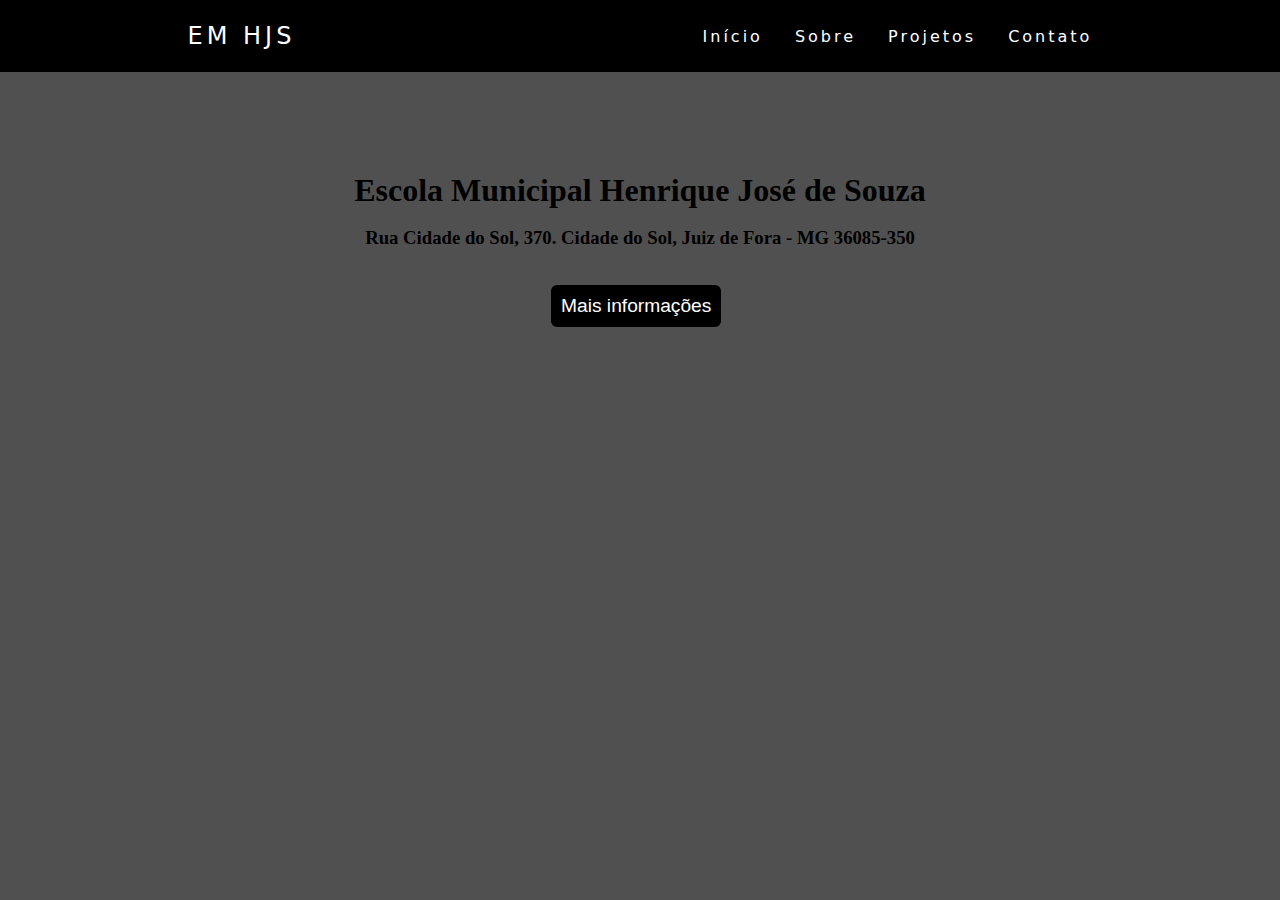
<file: index.html>
<!DOCTYPE html>
<html lang="pt-br">
  <head>
    <meta charset="UTF-8" />
    <meta http-equiv="X-UA-Compatible" content="IE=edge" />
    <meta name="viewport" content="width=device-width, initial-scale=1.0" />
    <title>Navbar</title>
    <link rel="stylesheet" href="css1.css" />
  </head>

  <body>
    <header>
      <nav>
        <a class="logo" href="/">EM HJS</a>
        <div class="mobile-menu">
          <div class="line1"></div>
          <div class="line2"></div>
          <div class="line3"></div>
        </div>
        <ul class="nav-list">
          <li><a href="mais.html">Início</a></li>
          <li><a href="#">Sobre</a></li>
          <li><a href="#">Projetos</a></li>
          <li><a href="#">Contato</a></li>
        </ul>
      </nav>
    </header>
    <main>
        <div class="centro">
            <h1>Escola Municipal Henrique José de Souza</h1> <br>
            <h3>Rua Cidade do Sol, 370. Cidade do Sol, Juiz de Fora - MG 36085-350
            </h3>
        </div> <br><br>
        <div class="button">
            <button>Mais informações</button>
        </div>
    </main>
    <script src="mobile.js"></script>
  </body>
</html
</file>
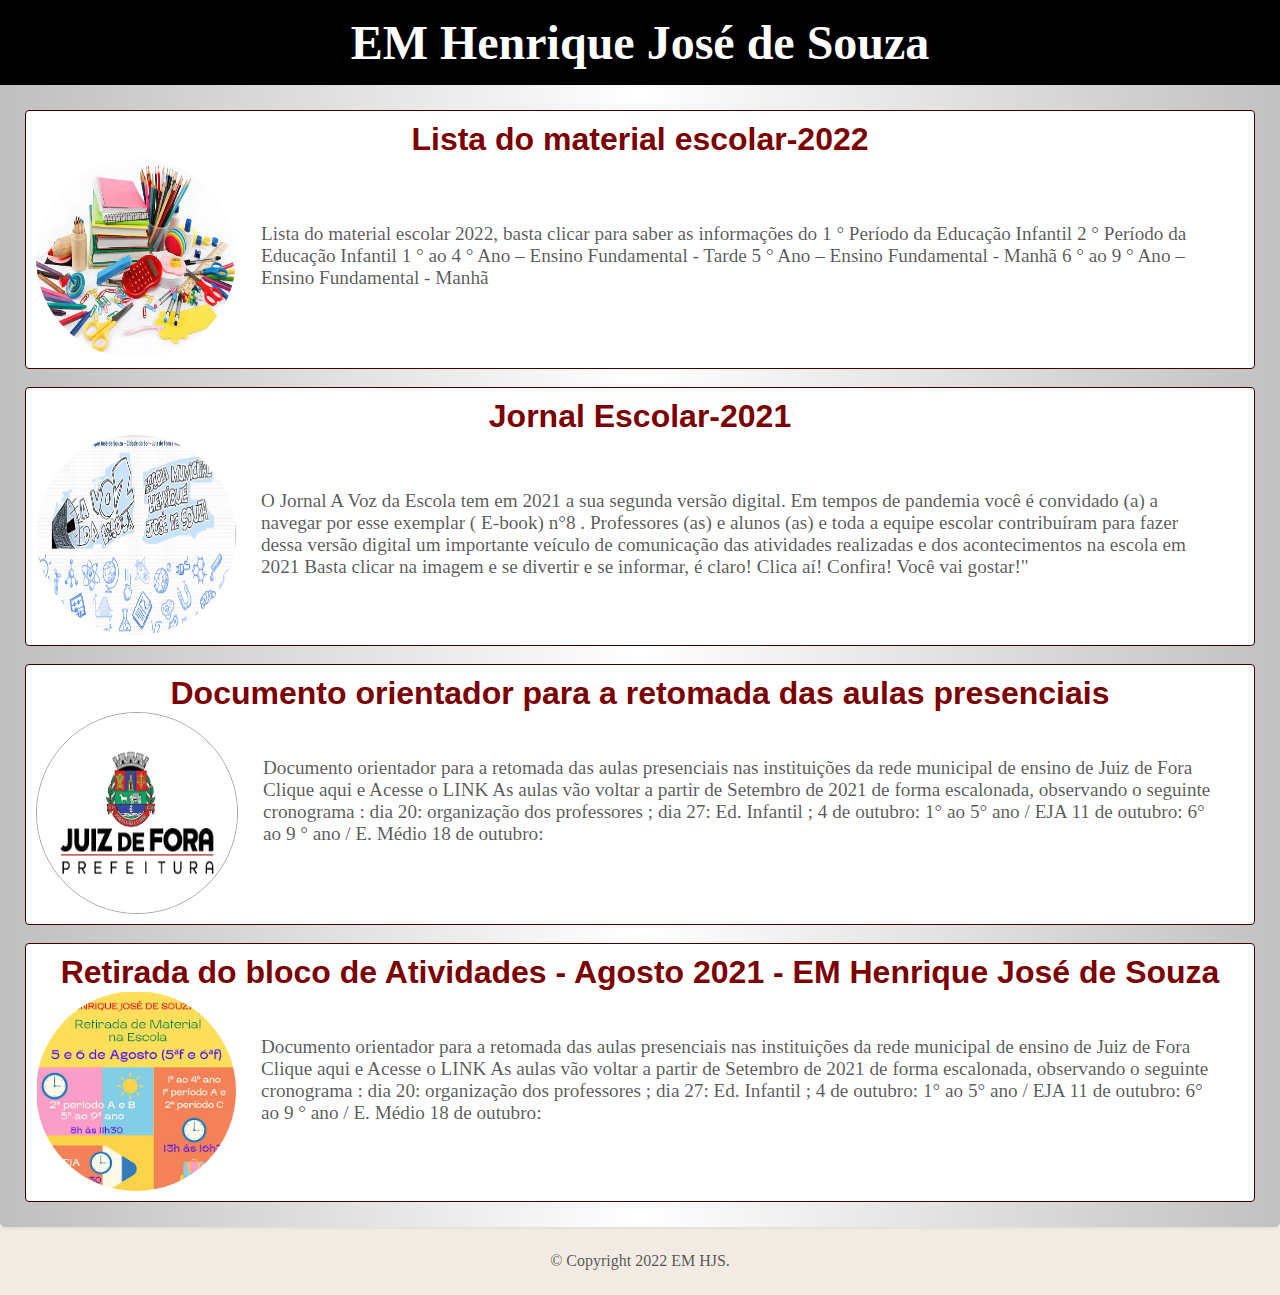
<file: mais.html>
<!DOCTYPE html>
<html lang="pt-br">
<head>
    <meta charset="UTF-8">
    <meta http-equiv="X-UA-Compatible" content="IE=edge">
    <meta name="viewport" content="width=device-width, initial-scale=1.0">
    <title>Document</title>
    <link rel="stylesheet" href="css6.css">
</head>
<body>
    <header>
        <nav class="nav-bar">
            <a href="index.html">
                <h1>EM Henrique José de Souza</h1>
            </a>
        </nav>
    </header>
    <main class="conteudo">
        <section class="material-escolar">
            <a href="">
                <div class="material">
                    <h1>Lista do material escolar-2022</h1>
                    <div class="list-material">
                        <img src="imagens/material.jpg" alt="">
                        <p>Lista do material escolar
                             2022, basta clicar para saber as informações do 1 °  Período da Educação Infantil 2 °  Período da Educação Infantil 1 °   ao 4 °   Ano – Ensino Fundamental - Tarde 5 °   Ano – Ensino Fundamental - Manhã 6 °   ao 9 °   Ano – Ensino Fundamental - Manhã
                        </p>
                    </div>
                </div>
            </a>
        </section> <br>
        <section class="Jornal-escolar">
            <a href="">
                <div class="jornal">
                    <h1>Jornal Escolar-2021</h1>
                    <div class="list-jornal">
                        <img src="imagens/jornal.png" alt="">
                        <p>O Jornal A Voz da Escola tem em 2021 a sua segunda versão digital. Em tempos de pandemia você é convidado (a) a navegar por esse exemplar ( E-book)  n°8 . Professores (as) e alunos (as) e toda a equipe escolar contribuíram para fazer dessa versão digital um importante veículo de comunicação das atividades realizadas e dos acontecimentos na escola em 2021  Basta clicar na imagem e se divertir e se informar, é claro!   Clica aí! Confira!                 Você vai gostar!"
                        </p>
                    </div>
                </div>
            </a>
        </section> <br>
        <section class="prefeitura-escolar">
            <a href="">
                <div class="prefeitura">
                    <h1>Documento orientador para a retomada das aulas presenciais 
                    </h1>
                    <div class="list-prefeitura">
                        <img src="imagens/prefeitu2.png" alt="">
                        <p>Documento orientador para a retomada das aulas presenciais nas instituições da rede municipal de ensino de Juiz de Fora Clique aqui e Acesse o LINK As aulas vão voltar a partir de Setembro  de 2021 de forma escalonada, observando o seguinte cronograma : dia 20:  organização  dos professores ; dia 27: Ed. Infantil ; 4 de outubro: 1° ao 5° ano / EJA 11 de outubro: 6° ao 9 ° ano / E. Médio 18 de outubro:
                        </p>
                    </div>
                </div>
            </a>
        </section> <br>
        <section class="atividades-escolar">
            <a href="">
                <div class="atividades">
                    <h1>Retirada do bloco de Atividades - Agosto 2021 - EM Henrique José de Souza
 
                    </h1>
                    <div class="list-atividades">
                        <img src="imagens/atividades.png" alt="">
                        <p> Documento orientador para a retomada das aulas presenciais nas instituições da rede municipal de ensino de Juiz de Fora Clique aqui e Acesse o LINK As aulas vão voltar a partir de Setembro  de 2021 de forma escalonada, observando o seguinte cronograma : dia 20:  organização  dos professores ; dia 27: Ed. Infantil ; 4 de outubro: 1° ao 5° ano / EJA 11 de outubro: 6° ao 9 ° ano / E. Médio 18 de outubro: 
                        </p>
                    </div>
                </div>
            </a>
        </section>
    </main>
    <section class="final">
     
        <p> © Copyright 2022 EM HJS.</p>
           


    </section>
</body>
</html>
</file>
<file: css1.css>
* {
    margin: 0;
    padding: 0;
  }
  body{
      overflow-y: hidden;
      overflow-x: hidden;
  }
  
  a {
    color: #fff;
    text-decoration: none;
    transition: 0.3s;
  }
  
  a:hover {
    opacity: 0.7;
  }
  
  .logo {
    font-size: 24px;
    text-transform: uppercase;
    letter-spacing: 4px;
  }
  
  nav {
    display: flex;
    justify-content: space-around;
    align-items: center;
    font-family: system-ui, -apple-system, Helvetica, Arial, sans-serif;
    background: #000000;
    height: 8vh;
  }
  
  main {
    background: rgb(80, 80, 80);
    background-size: cover;
    height: 92vh;
  }
  .centro {
      text-align: center;
      padding-top:100px ;
  }
  button {
      padding: 10px;
      cursor: pointer;
      border-radius: 6px;
      font-size: 1.2em;
      background-color: #000000;
      color: #fff;
      box-shadow: 0;
      border: 0;
      margin-left: 15%;
      transition: all 0.3s ease;

    }
    button:hover{
     
            letter-spacing: -0.5px;
    }
  .button{
      padding-left: 33%;
      
  }
  .nav-list {
    list-style: none;
    display: flex;
  }
  
  .nav-list li {
    letter-spacing: 3px;
    margin-left: 32px;
  }
  
  .mobile-menu {
    display: none;
    cursor: pointer;
  }
  
  .mobile-menu div {
    width: 32px;
    height: 2px;
    background: #fff;
    margin: 8px;
    transition: 0.3s;
  }
  
  @media (max-width: 999px) {
    body {
      overflow-x: hidden;
    }
    .nav-list {
      position: absolute;
      top: 8vh;
      right: 0;
      width: 50vw;
      height: 92vh;
      background: #080808;
      flex-direction: column;
      align-items: center;
      justify-content: space-around;
      transform: translateX(100%);
      transition: transform 0.3s ease-in;
    }
    .nav-list li {
      margin-left: 0;
      opacity: 0;
    }
    .mobile-menu {
      display: block;
    }
    button {
        padding: 10px;
        margin-left: -10%;
       
    

    } 
    main{
        padding: 10px;
    }
    
  }

  
  .nav-list.active {
    transform: translateX(0);
  }
  
  @keyframes navLinkFade {
    from {
      opacity: 0;
      transform: translateX(50px);
    }
    to {
      opacity: 1;
      transform: translateX(0);
    }
  }
  
  .mobile-menu.active .line1 {
    transform: rotate(-45deg) translate(-8px, 8px);
  }
  
  .mobile-menu.active .line2 {
    opacity: 0;
  }
  
  .mobile-menu.active .line3 {
    transform: rotate(45deg) translate(-5px, -7px);
  }
  @media(max-width:900px) and (min-width:450px) {
    .button {
        padding-left: 40%;

    
    } 
    button {
        padding: 10px;
        border-radius: 6px;
        font-size: 1.2em;
        background-color: #000000;
        color: #fff;
        box-shadow: 0;
        border: 0;
    }
    main{
        padding: 50px;
    }
    main h1{
        font-size: 3em;
    }
    main h3{
        font-size: 2.1em;
    }
  }
</file>
<file: css6.css>
@charset 'UTF-8';

*{
    margin: 0;
    padding: 0;
}
body {
    background-color: rgb(255, 255, 255) ;
}

p{
    color: rgba(0, 0, 0, 0.658);
    padding: 25px;
}

.nav-bar{
    background-color: black;
    color: white;
    padding: 15px;
    text-align: center;
}
.nav-bar a{
    text-decoration: none;
    color: white;
    font-size: 1.5em;
    transition: 1s ease;
}
.nav-bar a:hover{
    letter-spacing: -0.9px;
    color: rgb(121, 121, 121);
}
main {
    
    margin: auto;
    background-image: linear-gradient(to left, rgba(128, 128, 128, 0.486), white, rgba(128, 128, 128, 0.507));
    padding:25px;
    box-shadow: 0px 2px 2px 0px  rgba(128, 128, 128, 0.301);
    border-radius: 0px 0px 5px 5px;
}
.material-escolar {
    background-color: rgb(255, 255, 255);
    padding: 10px;
    border-radius: 4px;
    transition: 0.5s all ease;
    border: solid 1px rgb(70, 0, 0);
}
.material-escolar:hover{
    background-color: rgba(128, 128, 128, 0.363);
}
.material-escolar a{
    text-decoration: none;

}
.material h1{
    color: rgb(124, 0, 0);
    font-family: Verdana, Geneva, Tahoma, sans-serif;
    text-align: center;
}
.list-material img{
    width: 200px;
    height: 200px;
    border-radius: 50%;
}
.list-material{
    display: flex;
    
}

.list-material p{
    margin-top: 40px;
    font-size: 1.2em;
    padding: 25px;
    
}
/* Jornal */

.Jornal-escolar{
    background-color: rgb(255, 255, 255);
    padding: 10px;
    border-radius: 4px;
    transition: 0.5s all ease;
    border: solid 1px rgb(70, 0, 0);
}
.Jornal-escolar:hover{
    background-color: rgba(128, 128, 128, 0.363);
}
.Jornal-escolar a{
    text-decoration: none;

}
.jornal h1{
    color: rgb(124, 0, 0);
    font-family: Verdana, Geneva, Tahoma, sans-serif;
    text-align: center;
}
.list-jornal img{
    width: 200px;
    height: 200px;
    border-radius: 50%;
}
.list-jornal{
    display: flex;
    
}

.list-jornal p{
    margin-top: 30px;
    font-size: 1.2em;
    padding: 25px;
}

/*Prefeitura*/

.prefeitura-escolar{
    background-color: rgb(255, 255, 255);
    padding: 10px;
    border-radius: 4px;
    transition: 0.5s all ease;
    border: solid 1px rgb(70, 0, 0);
}
.prefeitura-escolar:hover{
    background-color: rgba(128, 128, 128, 0.363);
}
.prefeitura-escolar a{
    text-decoration: none;

}
.prefeitura h1{
    color: rgb(124, 0, 0);
    font-family: Verdana, Geneva, Tahoma, sans-serif;
    text-align: center;
}
.list-prefeitura img{
    width: 200px;
    height: 200px;
    border-radius: 50%;
    border: solid rgba(0, 0, 0, 0.363) 1.9px;
}
.list-prefeitura{
    display: flex;
    
}

.list-prefeitura p{
    margin-top: 20px;
    font-size: 1.2em;
    padding: 25px;
}

/*Atividades*/

.atividades-escolar{
    background-color: rgb(255, 255, 255);
    padding: 10px;
    border-radius: 4px;
    transition: 0.5s all ease;
    border: solid 1px rgb(70, 0, 0);
}
.atividades-escolar:hover{
    background-color: rgba(128, 128, 128, 0.363);
}
.atividades-escolar a{
    text-decoration: none;

}
.atividades h1{
    color: rgb(124, 0, 0);
    font-family: Verdana, Geneva, Tahoma, sans-serif;
    text-align: center;
}
.list-atividades img{
    width: 200px;
    height: 200px;
    border-radius: 50%;
    
}
.list-atividades{
    display: flex;
    
}

.list-atividades p{
    margin-top: 20px;
    font-size: 1.2em;
    padding: 25px;
}

/*Footer*/

.final p{
    text-align: center;
    font-size: 1em;
    color: rgba(0, 0, 0, 0.658);
}
.final {
    background-color: rgba(235, 227, 217, 0.699);
    width: 100%;
}


/*Responsividade*/

@media (max-width:800px) {
    .nav-bar a{
        font-size: 1em;
    }
    .list-atividades{
        display:block;
    }
    .list-jornal{
        display: block;
    }
    .list-material{
        display: block;
    }
    .list-prefeitura{
        display: block;
    }
    .list-atividades p{
     font-size: 1em;
     padding: 5px;
    }
    .list-jornal p{
        font-size: 1em;
        padding: 5px;
    } 
    .list-material p{
        font-size: 1em;
        padding: 5px;
    }
    .list-prefeitura p{
        font-size: 1em;
        padding: 5px;
    }
    .prefeitura h1{
        font-size: 0.8em;
    
    }    
    .list-jornal{
        display: block;
    }
    .list-material{
        display: block;
    }
    .list-prefeitura{
        display: block;
    }
    .list-atividades img{
         width: 80%;
         height: 80%;
         margin-left: 10%;
         margin-right: 10%;
         margin-top: 7%;
    }
    .atividades h1{
        font-size: 1.3em;
    }
    .list-jornal img{
        width: 80%;
        height: 80%;
        margin-left: 10%;
        margin-right: 10%;
        margin-top: 7%;

   }
   .jornal h1{
       font-size: 1.3em;
   }
   .list-material img{
    width: 80%;
    border-radius: 100%;
    height:80%;
    margin-left: 10%;
    margin-right: 10%;
    margin-top: 7%;

   }
   .material h1{
    font-size: 1.3em;
   }
   .list-prefeitura img{
    width: 80%;
    height: 80%;
    margin-left: 10%;
    margin-right: 10%;
    margin-top: 7%;

   }
   .prefeitura h1{
    font-size: 1.3em;
   }
   
   
   
   
    /*footer*/
    .final p{
        margin-left:0 ;
        font-size: 0.7em;
    }
    .final{
        width: 100%;
        display: block;
    }
}
</file>
